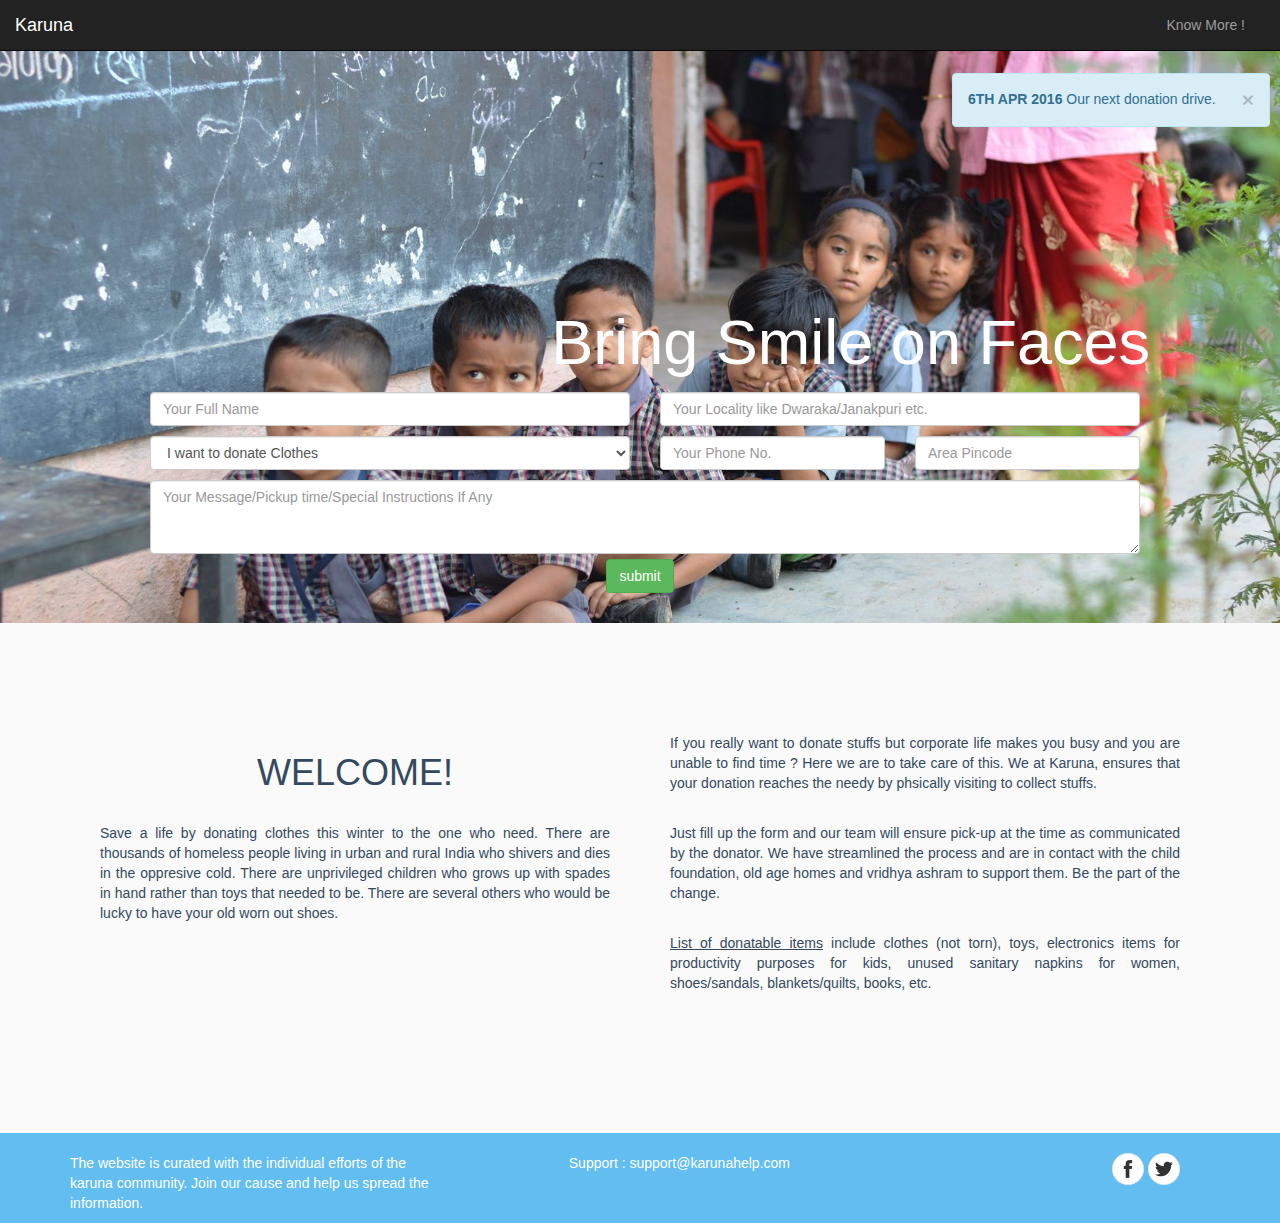
<file: index.html>
<html>
<head>
	<title>Karuna</title>
	<link href="pages/assets/css/bootstrap.min.css" rel="stylesheet" media="screen">
  <script src="pages/assets/js/jquery.js"></script>
  <script src="pages/assets/js//morphext.min.js"></script>
  <meta name="viewport" content="width=device-width, initial-scale=1, maximum-scale=1">
  <link rel="icon" type="img/ico" href="pages/assets/img/favicon.ico">
	<link href="pages/assets/css/minecss.css" rel="stylesheet" media="screen">
  <link href="pages/assets/css/animate.css" rel="stylesheet" media="screen">
  <script src="pages/assets/js/bootstrap.min.js"></script>
</head>

<body>
<div id="navbar" class="navbar navbar-inverse navbar-fixed-top " role="banner">
        <div class="navbar-header">
            
                
            <button type="button" class="navbar-toggle change-toggle collapsed" data-toggle="collapse" data-target=".navbar-responsive-collapse">
                <span class="icon-bar lev1"></span>
                <span class="icon-bar lev2"></span>
                <span class="icon-bar lev3"></span>
            </button>
           <a href="index.html" class="navbar-brand">
                Karuna
            </a>
        </div>  

        <div class="navbar-collapse collapse navbar-responsive-collapse navbar-right">
            <ul class="nav navbar-nav">

                <li class="slide"><a href="#second" style="padding-right: 50px;">Know More !</a>
                </li>
            </ul>
        </div>
</div>

<section id="main">
<div class="container reset">
<!-- popup -->
<div class="notification alert alert-info">
  <a href="#" class="close" data-dismiss="alert" aria-label="close">&times;</a>
  <strong>6TH APR 2016</strong> Our next donation drive.
</div>
<!-- popup -->
  <div class="jumbotron jmbo">
    	<h1 class="text-right headline"> <span id="js-rotating">Bring Smile on Faces, Support Them, They need our Help, Donate!</span></h1> 
    
    <div class="flash">
    <form id="myform" method="POST" class="form" role="form" >
                          
                              <div class="form-group">

                                <div class="col-lg-6 col-md-12 col-sm-12 col-xs-12">
                                  <input type="text" class="form-control" id="name_form" name="name_form" placeholder="Your Full Name" required="required">
                                </div>
                                
                                <div class="col-lg-6 col-md-12 col-sm-12 col-xs-12">
                                  <input type="text" class="form-control" id="loc_form" name="loc_form" placeholder="Your Locality like Dwaraka/Janakpuri etc.">
                                </div>

                                <div class="col-lg-6 col-md-12 col-sm-12 col-xs-12">
                                   <select id="option_form" name="option_form" class="form-control">
                                    <option>I want to donate Clothes</option>
                                    <option>I want to donate Medicines</option>
                                    <option>I want to donate Toys</option>
                                    <option>I want to donate Electronics</option>
                                    <option>Or you just wanna have a chat</option>
                                  </select>
                                </div>
                           
                                <div class="col-lg-3 col-md-12 col-sm-12 col-xs-12">
                                <!--<span class="input-group-addon">+91</span> -->
                                  <input type="text" class="form-control" id="phone_form" name="phone_form" placeholder="Your Phone No.">
                                </div>

                                <div class="col-lg-3 col-md-12 col-sm-12 col-xs-12">
                                <!--<span class="input-group-addon">+91</span> -->
                                  <input type="text" class="form-control" id="pincode_form" name="pincode_form" placeholder="Area Pincode">
                                </div>
                                
                                <div class="col-md-12 col-sm-12 col-xs-12">
                                  <textarea id="message_form" name="message_form" class="form-control input_box_form " placeholder="Your Message/Pickup time/Special Instructions If Any" rows="3"></textarea>
                                </div>

                                <div>
                                  <input type="hidden" id="loc_lat" name="loc_lat">
                                  <input type="hidden" id="loc_longi" name="loc_longi">
                                  <input type="hidden" id="u_ip" name="u_ip">
                                </div>
                                
                                <p class="text-center"><input type="submit" id="subs" value="submit" class="btn btn-success "></p> 


                              </div><!-- form-group ends-->
  </form>
  </div>
		<!-- <button data-toggle="modal" data-target="#myModal">hi</button> -->
  </div>
</div>

</section>

<section id="second">
    <div class="container">
      <div class="col-lg-6 col-xl-6 col-sm-12 datum">
        <h1 class="text-center"><span id="js-rotating1">Welcome!, Hello!, Namaste!</span></h1>
        <p>Save a life by donating clothes this winter to the one who need. There are thousands of homeless people living in urban and rural India who shivers and dies in the oppresive cold. There are unprivileged children who grows up with spades in hand rather than toys that needed to be. There are several others who would be lucky to have your old worn out shoes.</p>
      </div>

      <div class="col-lg-6 col-xl-6 col-sm-12 datum">
      <p>
        If you really want to donate stuffs but corporate life makes you busy and you are unable to find time ? Here we are to take care of this. We at Karuna, ensures that your donation reaches the needy by phsically visiting to collect stuffs.
      </p>
      <p>
        Just fill up the form and our team will ensure pick-up at the time as communicated by the donator. We have streamlined the process and are in contact with the child foundation, old age homes and vridhya ashram to support them. Be the part of the change.
      </p>
      <p><u>List of donatable items</u> include clothes (not torn), toys, electronics items for productivity purposes for kids, unused sanitary napkins for women, shoes/sandals, blankets/quilts, books, etc.</p>
      </div>
    </div>

</section>

<section id="third">
<div class="container">
  <div class="row">
    <div class="col-lg-4 col-md-4 col-xl-4 col-sm-12">
      <p>The website is curated with the individual efforts of the karuna community. Join our cause and help us spread the information.</p>
    </div>

    <div class="col-lg-4 col-md-4 col-xl-4 col-sm-12">
        <div class="pull-right">
          Support : support@karunahelp.com
      </div>
    </div>

    <div class="col-lg-4 col-md-4 col-xl-4 col-sm-12">
        <div class="pull-right">
          <a href="https://www.facebook.com/karunadonate/" target="_blank"><img src="pages/assets/img/fb.png"></a>
          <a href=""><img src="pages/assets/img/tw.png"></a>
        </div>
    </div>

    </div> <!--  row ends -->
  </div> <!-- container end -->
</section>
</body>
<script>$("#js-rotating").Morphext({animation: "bounceInLeft", speed: 3000 });
$("#js-rotating1").Morphext({animation: "bounceInLeft", speed: 2000 });
$('.slide a').click(function() {
  $('html, body').animate({
        scrollTop: $('#second').offset().top
    }, 500);
    event.preventDefault();
});

//get long n lat of user and sent it to db
window.onload = function() {
  var startPos;
  var geoSuccess = function(position) {
    startPos = position;
     $('#loc_longi').attr('value',startPos.coords.latitude);
     $('#loc_lat').attr('value',startPos.coords.longitude);
  };
  navigator.geolocation.getCurrentPosition(geoSuccess);
};


$(function() {
$("#subs").click(function() {
//var textcontent = $("#content").val();
var name = $("#name_form").val();
var loc = $("#loc_form").val();
var cell = $("#phone_form").val();
var msg = $("#message_form").val();
var pin = $("#pincode_form").val();
//var option = $("#option_form").text;
var lat = $("#loc_lat").val();
var lon = $("#loc_longi").val();


var dataString = 'name1=' + name + '&loc1=' + loc +  '&cell1=' + cell
+ '&msg1=' + msg + '&pin1='+ pin +'&lat1=' + lat + '&lon1=' + lon;

//var dataString = 'content='+ textcontent;

if (name == '' || loc == '' || cell == '') 
{
alert("Please Fill All Fields");
}
else
{
// AJAX code to submit form.
$.ajax({
type: "POST",
url: "insert.php",
data: dataString,
cache: true,
success: function(data) {
  $(".flash").load("awesome.txt");


},
 error: function( ) {
        
    }
});

console.log(dataString); 
}
return false;
});
});

//dom manipulation on ajax content
$( ".flash" ).on( "click", ".love", function() {
  $(".loaded").html("<p class='text-center'><u>You are awesome !</u></p>");
});


</script>
<script>
  (function(i,s,o,g,r,a,m){i['GoogleAnalyticsObject']=r;i[r]=i[r]||function(){
  (i[r].q=i[r].q||[]).push(arguments)},i[r].l=1*new Date();a=s.createElement(o),
  m=s.getElementsByTagName(o)[0];a.async=1;a.src=g;m.parentNode.insertBefore(a,m)
  })(window,document,'script','//www.google-analytics.com/analytics.js','ga');

  ga('create', 'UA-72245226-1', 'auto');
  ga('send', 'pageview');

</script>
</html>
</file>
<file: pages/assets/css/minecss.css>
body {
    background-color: #fafafa;
}

.blannk {
    background-color: #fff;
}

.awesome {
    padding-top: 5px!important;
    padding-bottom: 5px!important;
}

.stat_update_action {
    margin-top: 35px;
}

.notif {
    margin-left: 10px;
}

.add-admin-margin,
.fixadd-admin {
    margin-top: 20px;
}

#second {
    margin: 50px 20px 50px 20px;
}

#third {
    background-color: #62bdf0;
    color: #fff;
    padding: 20px 20px 0px 20px;
}

#third .pull-right {
    padding-right: 30px;
    height: 40px;
    max-width: 1500px;
}

.cur1 {
    cursor: progress;
}

.datum {
    padding: 10px 10px 10px 10px;
    margin: 50px 0px 50px 0px;
    text-align: justify;
    color: #34495e;
}

.datum h1 {
    text-transform: uppercase;
}

.datum p,
.datum h1 {
    padding: 0px 20px 20px 20px;
}

.reset {}

.fix1 {
    margin-top: 100px;
}

.tix {
    border: 1px solid #ccc;
}

.form-control {
    margin: 5px 5px 5px 5px;
}

#main {
    background-image: url("../img/2.jpg");
    background-repeat: no-repeat;
    background-size: cover;
    width: 100%;
}

.jmbo {
    background-color: transparent;
    padding-bottom: 0px;
    margin-top: 240px;
}

.headline {
    color: #fff!important;
}

.morphext > .animated {
    display: inline-block;
}

.notification {
    position: absolute;
    top: 73px;
    right: 10px;
    width: 318px;
    height: 54px;
}

.circle {
    border-radius: 50%;
    width: 15px;
    height: 15px;
    /* width and height can be anything, as long as they're equal */
}


/*status circles */

@keyframes spin {
    from {
        transform: rotate(0deg);
    }
    to {
        transform: rotate(360deg);
    }
}


/* Spinning, gradient circle; CSS only! */
.pen-or
{
     background-image: -moz-radial-gradient(45px 45px 45deg, circle cover, yellow 0%, orange 100%, red 95%);
    background-image: -webkit-radial-gradient(45px 45px, circle cover, blue, orange);
    background-image: radial-gradient(45px 45px 45deg, circle cover, yellow 0%, orange 100%, red 95%);
}

.com-gr
{
     background-image: -moz-radial-gradient(45px 45px 45deg, circle cover, green 100%, orange 0%, red 95%);
    background-image: -webkit-radial-gradient(45px 45px, circle cover, orange,green);
    background-image: radial-gradient(45px 45px 45deg, circle cover, green 100%, orange 0%, red 95%);
}

#advanced {
    width: 15px;
    height: 15px;
    animation-name: spin;
    animation-duration: 3s;
    /* 3 seconds */
    animation-iteration-count: infinite;
    animation-timing-function: linear;
}


/*status circles end*/

@media only screen and (max-width: 480px) {
    .jmbo {
        margin-top: 50px;
    }
    #third p {
        display: none;
    }
    #second {
        margin: 0px;
    }
    .datum p,
    .datum h1,
    {
        padding: 0px;
    }
    .datum {
        margin: 0px;
    }
    .notification {
        display: none;
    }
    #third .pull-right span {
        display: none;
    }
    .headline {
        display: none;
    }
    #main {
        background-image: none;
        background-color: #CBE32D;
    }
}

@media (min-width: 480px) and (max-width: 767px) {
    .jmbo {
        margin-top: 0px;
        !important
    }
    #main {
        background-image: none;
        background-color: #CBE32D;
        margin-top: 50px;
    }
    .headline {
        display: none;
    }
    .notification {
        display: none;
    }
    .datum {
        margin: 0px;
    }
}
</file>
